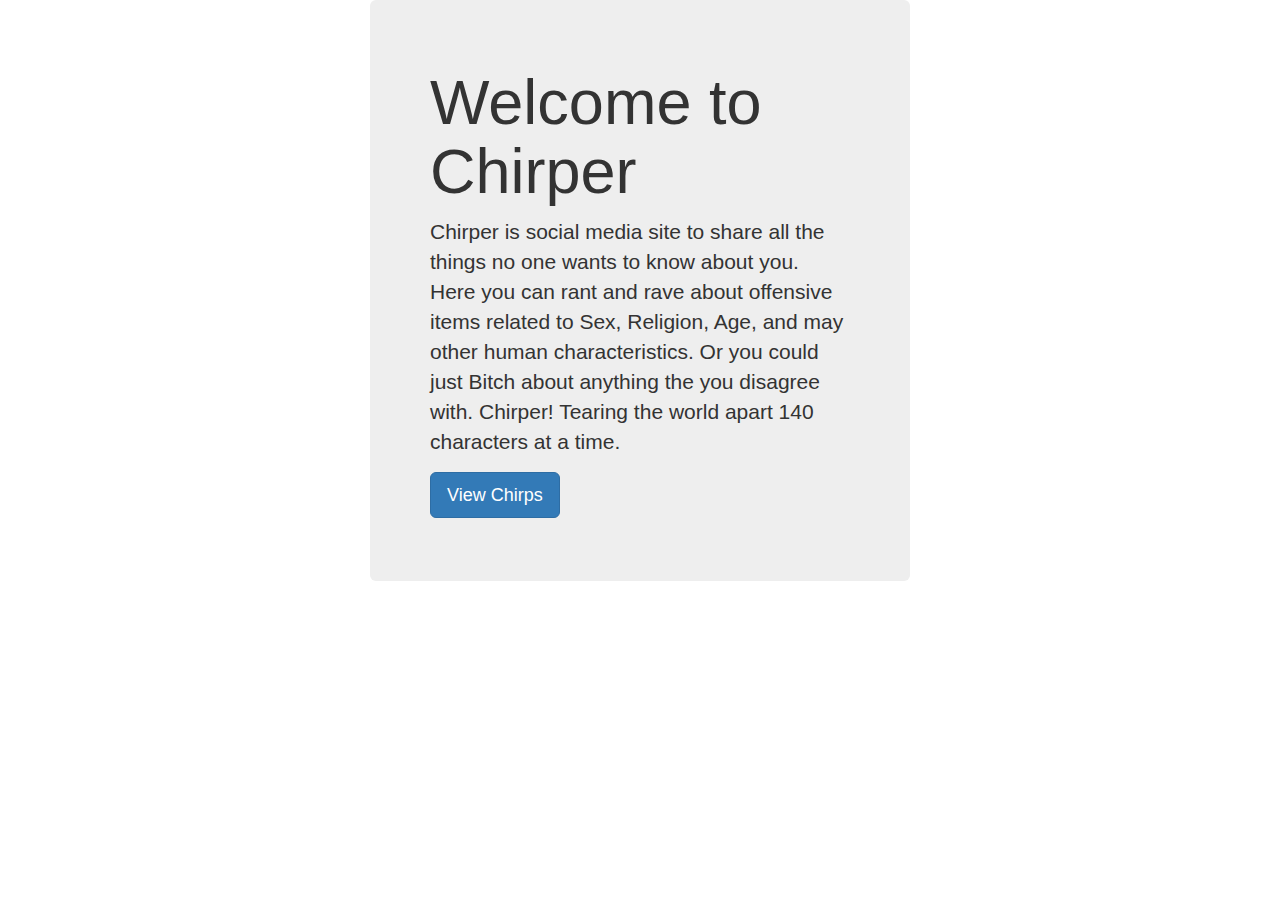
<file: client/index.html>
<!DOCTYPE html>
<html>
    <head>
        <title>Chirper</title>
        <link rel="stylesheet" href="https://maxcdn.bootstrapcdn.com/bootstrap/3.3.7/css/bootstrap.min.css" integrity="sha384-BVYiiSIFeK1dGmJRAkycuHAHRg32OmUcww7on3RYdg4Va+PmSTsz/K68vbdEjh4u"
            crossorigin="anonymous">
        <script src="https://code.jquery.com/jquery-3.2.1.js" integrity="sha256-DZAnKJ/6XZ9si04Hgrsxu/8s717jcIzLy3oi35EouyE=" crossorigin="anonymous"></script>
        <script src="https://maxcdn.bootstrapcdn.com/bootstrap/3.3.7/js/bootstrap.min.js" integrity="sha384-Tc5IQib027qvyjSMfHjOMaLkfuWVxZxUPnCJA7l2mCWNIpG9mGCD8wGNIcPD7Txa"
            crossorigin="anonymous"></script>
    </head>

    <body>
        <div class="container">
            <div class="col-xs-6 col-xs-offset-3">
                <div class="jumbotron">
                    <h1>Welcome to Chirper</h1>
                    <p>Chirper is social media site to share all the things no one wants to know about you. Here you can rant and rave
                        about offensive items related to Sex, Religion, Age, and may other human characteristics. Or you could just
                        Bitch about anything the you disagree with. Chirper! Tearing the world apart 140 characters at a time.</p>
                    <p><a class="btn btn-primary btn-lg" href="list.html" role="button">View Chirps</a></p>
                </div>
            </div>
        </div>
    </body>
</html>
</file>
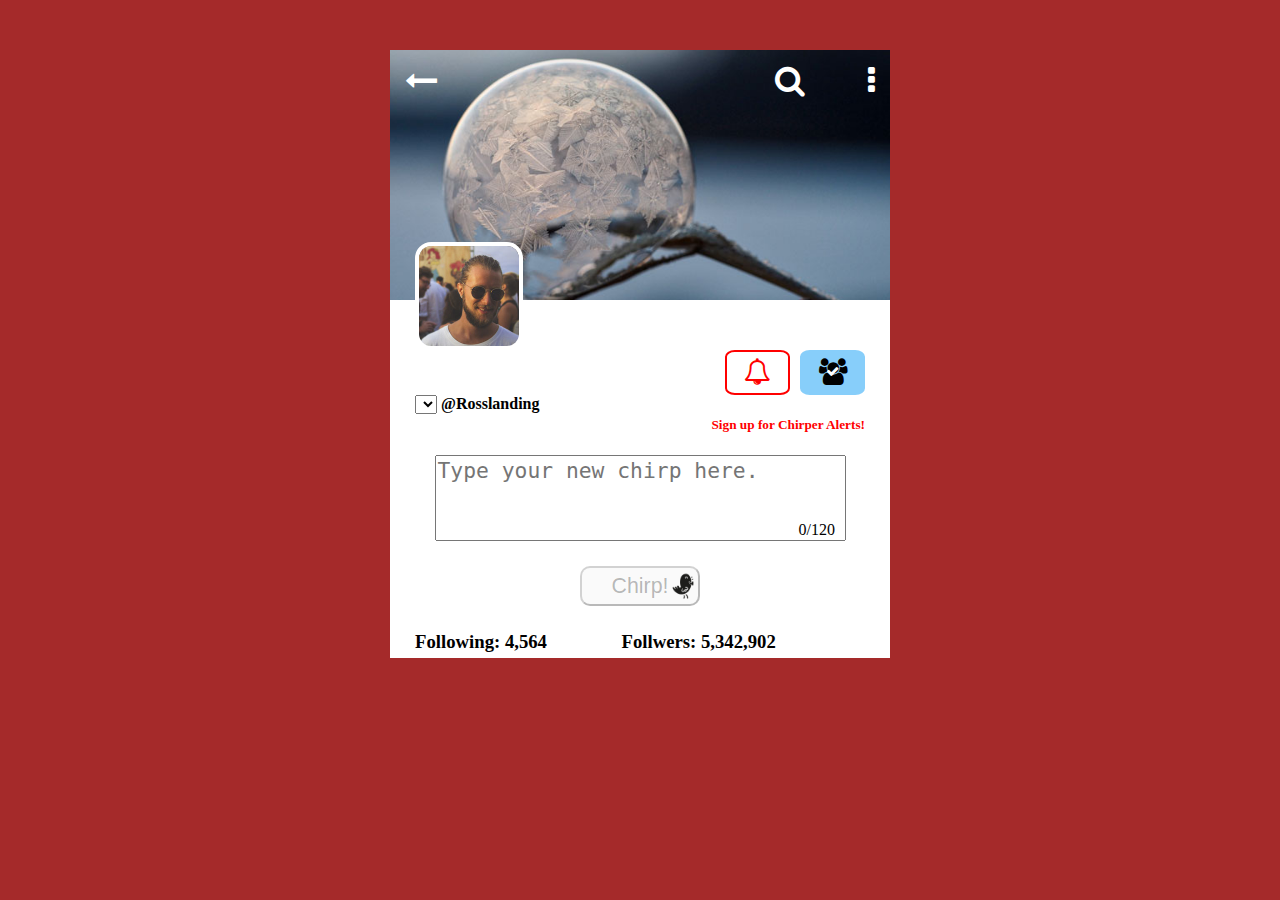
<file: client/list.html>
<!DOCTYPE html>
<html>
    <head>
        <title>Chirper!</title>
        <meta lang="en" charset="utf8">
        <link rel="stylesheet" href='https://maxcdn.bootstrapcdn.com/font-awesome/4.7.0/css/font-awesome.min.css' type="text/css">
        <link rel="stylesheet" href="style.css" type="text/css">
    </head>
    <body>
        <div id="container">
            <div class="chirpImg">
                <a href="/"><i class="fa fa-long-arrow-left fa-2x" aria-hidden="true"></i></a>
                <i class="fa fa-ellipsis-v fa-2x" aria-hidden="true"></i>
                <i class="fa fa-search fa-2x" aria-hidden="true"></i>
                <img src="profile.jpg">
            </div>
            <div id='chirperBox'>
                <button id='A' class="psuedo-btn">
                    <span class="fa-stack fa-xlg">
                        <i class="fa fa-users fa-stack-2x"></i>
                        <i class="fa fa-check fa-stack-1x"></i>
                    </span> 
                </button>
                <button id='B' class="psuedo-btn"><i class="fa fa-bell-o fa-2x" aria-hidden="true"></i></button>
                <br>
                <div style="clear:both"></div>
                <h5>Sign up for Chirper Alerts!</h5>
                <!--<h2>Ross Mckewen</h2>-->
                <select id='users'></select>
                <h4>@Rosslanding</h4>
                <div class="chirpContain">

                    <textarea id='chirp' placeholder="Type your new chirp here." maxlength="120"></textarea>
                    <div id="word-cnt"><span>0</span>/120</div>
                </div>
                <button type="button" id="chirp-btn" disabled>Chirp!<img src="cute-little-bird-icon-85416.png"></button>
                <div class="clear: both;"></div>
                <div id="followers">
                    <h3>Following: <span>4,564</span></h3>
                    <h3>Follwers: <span>5,342,902</span></h3>
                </div>
            </div>
            <div id="chirpList">
            
            </div>
        </div>
        <script src="http://code.jquery.com/jquery-3.2.1.js" integrity="sha256-DZAnKJ/6XZ9si04Hgrsxu/8s717jcIzLy3oi35EouyE=" crossorigin="anonymous"></script>     <script src="script.js"></script>   
    </body>
</html>
</file>
<file: client/style.css>
a{
    text-decoration: none;
    color: black;
    cursor: pointer;    
}
body{
    background-color: brown;
}
#chirperBox{
    padding: 50px 25px 5px;
}
#container{
    width: 500px;
    margin: 50px auto;
    background-color: white;
}
.chirpbox{
    border-top: solid 1px lightgray;
    padding: 10px;
}
h1{
    text-align: center;
}
.fa-long-arrow-left{
    position: absolute;
    top: 15px;
    left: 15px;
    color: white;
}
#chirp-btn img {
    position: absolute;
    top: -7px;
    right: -10px;
    height: 50px;
    width: 50px;

}
.fa-ellipsis-v{
    position: absolute;
    top: 15px;
    right: 15px;
    color: white;
}
.fa-bell-o{
    color: red;
}

.fa-search{
    position: absolute;
    top: 15px;
    right: 85px;
    color: white;
}
.psuedo-btn{
    width: 65px;
    height: 45px;
    margin-left: 10px;
    border-radius: 15%;
    float: right;
}
#A{
    position: relative;
    background-color: lightskyblue;
    border: 2px solid lightskyblue;
}
#followers h3{
    display: inline-block;
    width: 45%;

}
#B{
    background-color: transparent;
    border: 2px solid red;
}
h5{
    float: right;
    color: red;
}
h3,h4{
    display: inline-block;
    vertical-align: top;
    margin: 0px;
}
.fa-check{
    position: absolute;
    right: 0;
    top: 0;
    color: white;
    z-index: 10;
}
.editBar{
    display: inline-block;
    width: 30%;
}
.editBtn{
    display: inline-block;
    margin-right: 10px; 
    cursor: pointer;
}
.fa-pencil, .fa-trash{
    color: white;
    padding: 5px 20px;
}
.fa-pencil{
    background-color: skyblue;
}
.fa-trash{
    background-color: darkred;
}
.btnBar{
    display: inline-block;
    padding-right: 20px;
    width: 60%;
    text-align: right;
}
.comment, .like,.share{
    width: 25%;
    display: inline-block;
}
.fa-share-square-o, .fa-heart-o, .fa-comment-o{
    margin-right: 10px;
}

p{
    margin-left: 70px;
}
.chirpedImg{
    width: 60px;
    height: 60px;
    border-radius: 10px;
    margin-right: 10px;
    float: left;
}
.chirpbox h4{
    display: inline-block;
    vertical-align: top;
    margin-top: 2px;
}
.time   {
    float: right;   
}
h4,h2{
    margin: 0;
}
textarea{
    position: relative;
    display: block;
    width: 90%;
    height: 80px;
    margin: 25px auto;
    resize: none;
    font-size: 16pt;
}
.chirpContain{
    position: relative;
}
.chirpImg{
    position: relative;
    width: 500px;
    height: 250px;
    background-image: url('bg-img.jpg');
    background-size: contain;
}
.chirpImg img{
    height: 100px;
    width: 100px;
    border: 4px white solid;
    border-radius: 15%;
    background-color: grey;
    position: absolute;
    bottom: -50px;
    left: 25px;
}
#chirp-btn{
    font-size: 16pt;
    display: block;
    position: relative;
    width: 120px;
    height: 40px;
    margin: 25px auto;
    border-radius: 10px;
    cursor: pointer;
}
#word-cnt{
    display: inline-block;
    position: absolute;
    text-align: right;
    right: 30px;
    bottom: 0px;
    width: 100px;
    height: 20px;
}
</file>
